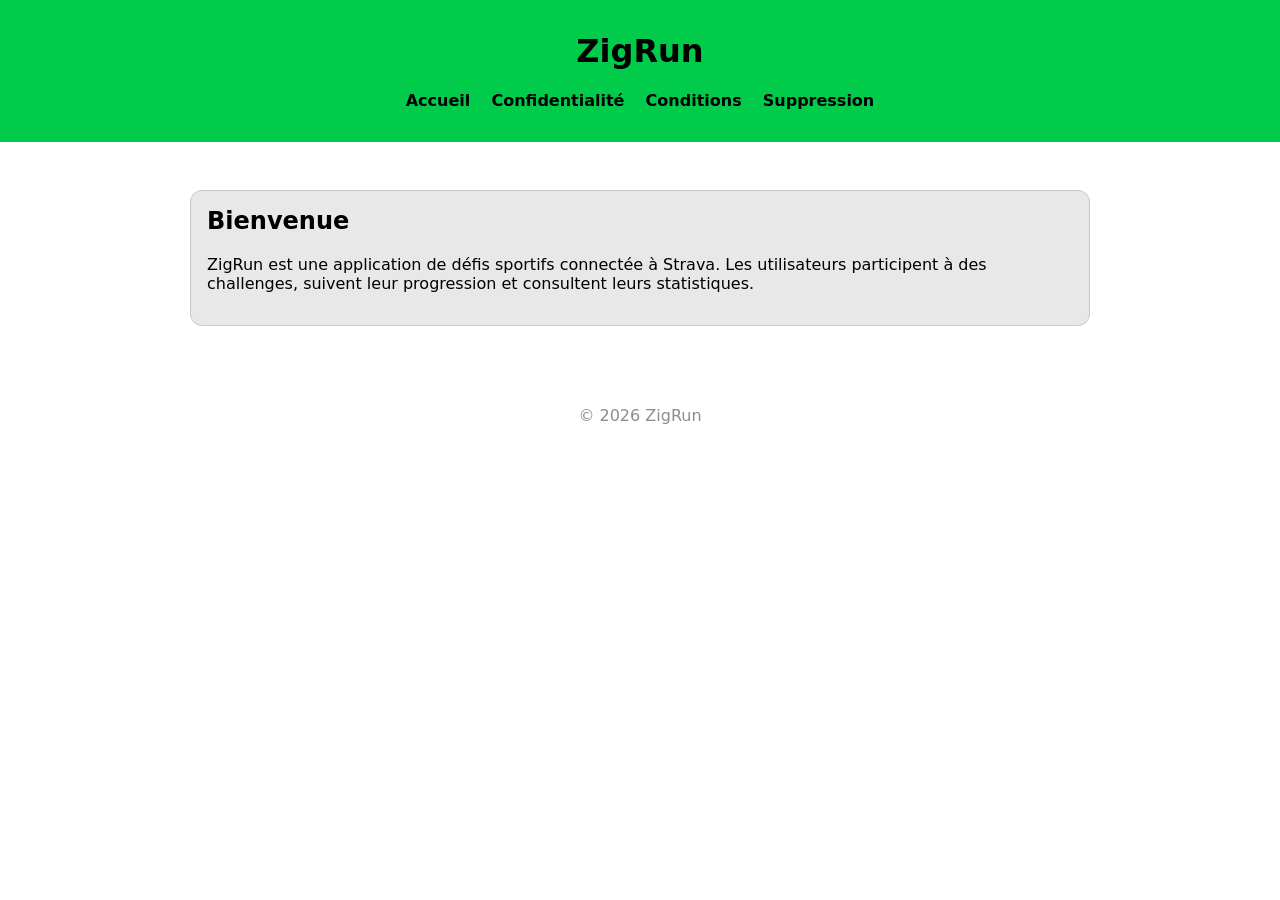
<file: docs/index.html>
<!doctype html>
<html lang="fr">
    <head>
        <meta charset="utf-8">
        <meta name="viewport" content="width=device-width,initial-scale=1">
        <title>Accueil</title>
        <link rel="stylesheet" href="style.css">
    </head>
    <body>
        <header>
            <h1>ZigRun</h1>
            <nav>
                <a href="index.html">Accueil</a>
                <a href="privacy.html">Confidentialité</a>
                <a href="terms.html">Conditions</a>
                <a href="delete-account.html">Suppression</a>
            </nav>
        </header>
        <main>
            <div class='card'>
                <h2>Bienvenue</h2>
                <p>ZigRun est une application de défis sportifs connectée à Strava. Les utilisateurs participent à des challenges, suivent leur progression et consultent leurs statistiques.</p>
            </div>
        </main>
        <footer>© 2026 ZigRun</footer>
    </body>
</html>
</file>
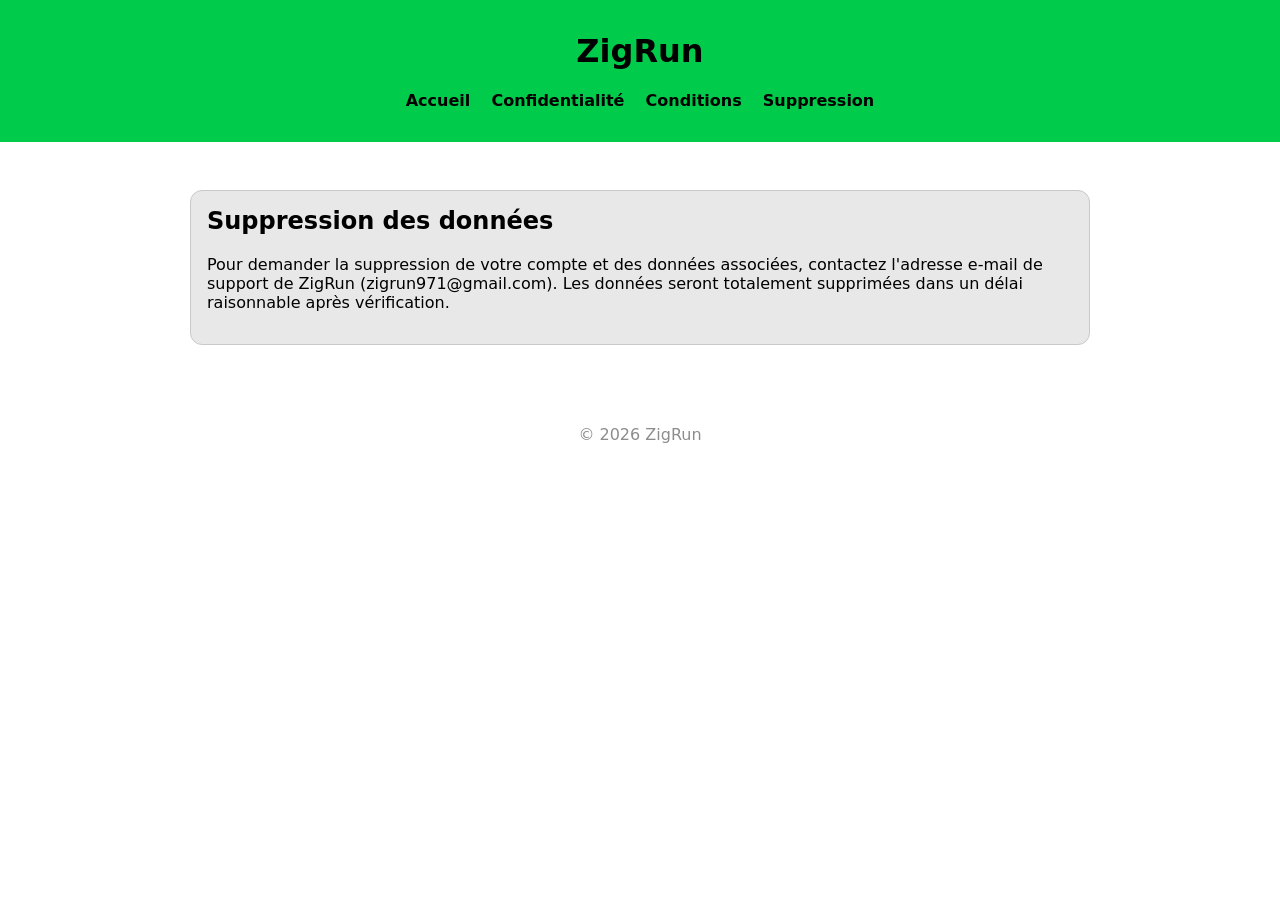
<file: docs/delete-account.html>
<!doctype html>
<html lang="fr">
    <head>
        <meta charset="utf-8">
        <meta name="viewport" content="width=device-width,initial-scale=1">
        <title>Suppression</title>
        <link rel="stylesheet" href="style.css">
    </head>
    <body>
        <header>
            <h1>ZigRun</h1>
            <nav>
                <a href="index.html">Accueil</a>
                <a href="privacy.html">Confidentialité</a>
                <a href="terms.html">Conditions</a>
                <a href="delete-account.html">Suppression</a>
            </nav>
        </header>
        <main>
            <div class='card'>
                <h2>Suppression des données</h2>
                <p>Pour demander la suppression de votre compte et des données associées, contactez l'adresse e‑mail de support de ZigRun (zigrun971@gmail.com). Les données seront totalement supprimées dans un délai raisonnable après vérification.</p>
            </div>
        </main>
        <footer>© 2026 ZigRun</footer>
    </body>
</html>
</file>
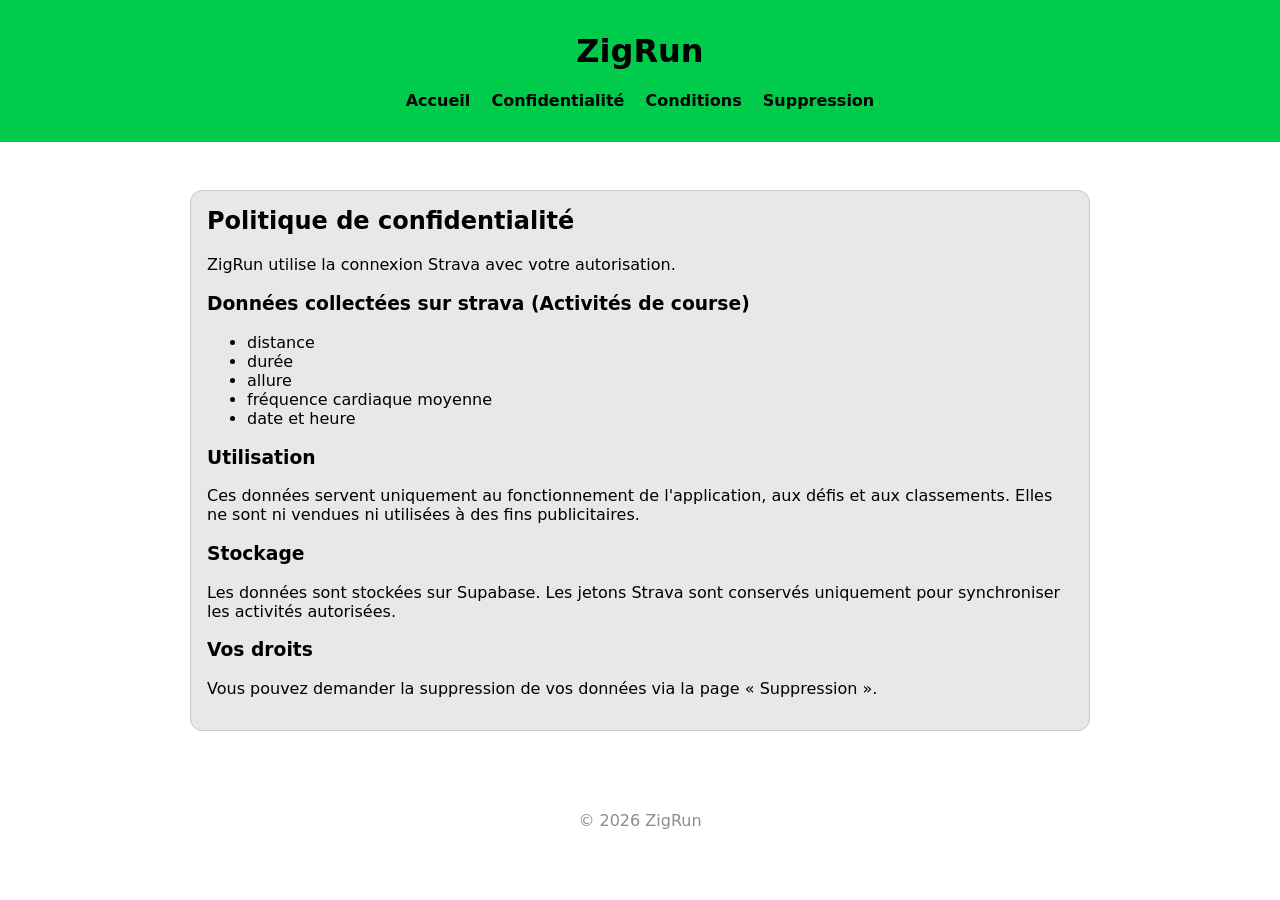
<file: docs/privacy.html>
<!doctype html>
<html lang="fr">
    <head>
        <meta charset="utf-8">
        <meta name="viewport" content="width=device-width,initial-scale=1">
        <title>Confidentialité</title>
        <link rel="stylesheet" href="style.css">
    </head>
    <body>
        <header>
            <h1>ZigRun</h1>
            <nav>
                <a href="index.html">Accueil</a>
                <a href="privacy.html">Confidentialité</a>
                <a href="terms.html">Conditions</a>
                <a href="delete-account.html">Suppression</a>
            </nav>
        </header>
        <main>
            <div class='card'>
                <h2>Politique de confidentialité</h2>
                <p>ZigRun utilise la connexion Strava avec votre autorisation.</p>
                <h3>Données collectées sur strava (Activités de course)</h3>
                <ul>
                    <li> distance </li>
                    <li> durée </li>
                    <li> allure </li>
                    <li> fréquence cardiaque moyenne </li>
                    <li> date et heure </li>
                </ul>
                <h3>Utilisation</h3>
                <p>Ces données servent uniquement au fonctionnement de l'application, aux défis et aux classements. Elles ne sont ni vendues ni utilisées à des fins publicitaires.</p>
                <h3>Stockage</h3>
                <p>Les données sont stockées sur Supabase. Les jetons Strava sont conservés uniquement pour synchroniser les activités autorisées.</p>
                <h3>Vos droits</h3>
                <p>Vous pouvez demander la suppression de vos données via la page « Suppression ».</p>
            </div>
        </main>
        <footer>© 2026 ZigRun</footer>
    </body>
</html>
</file>
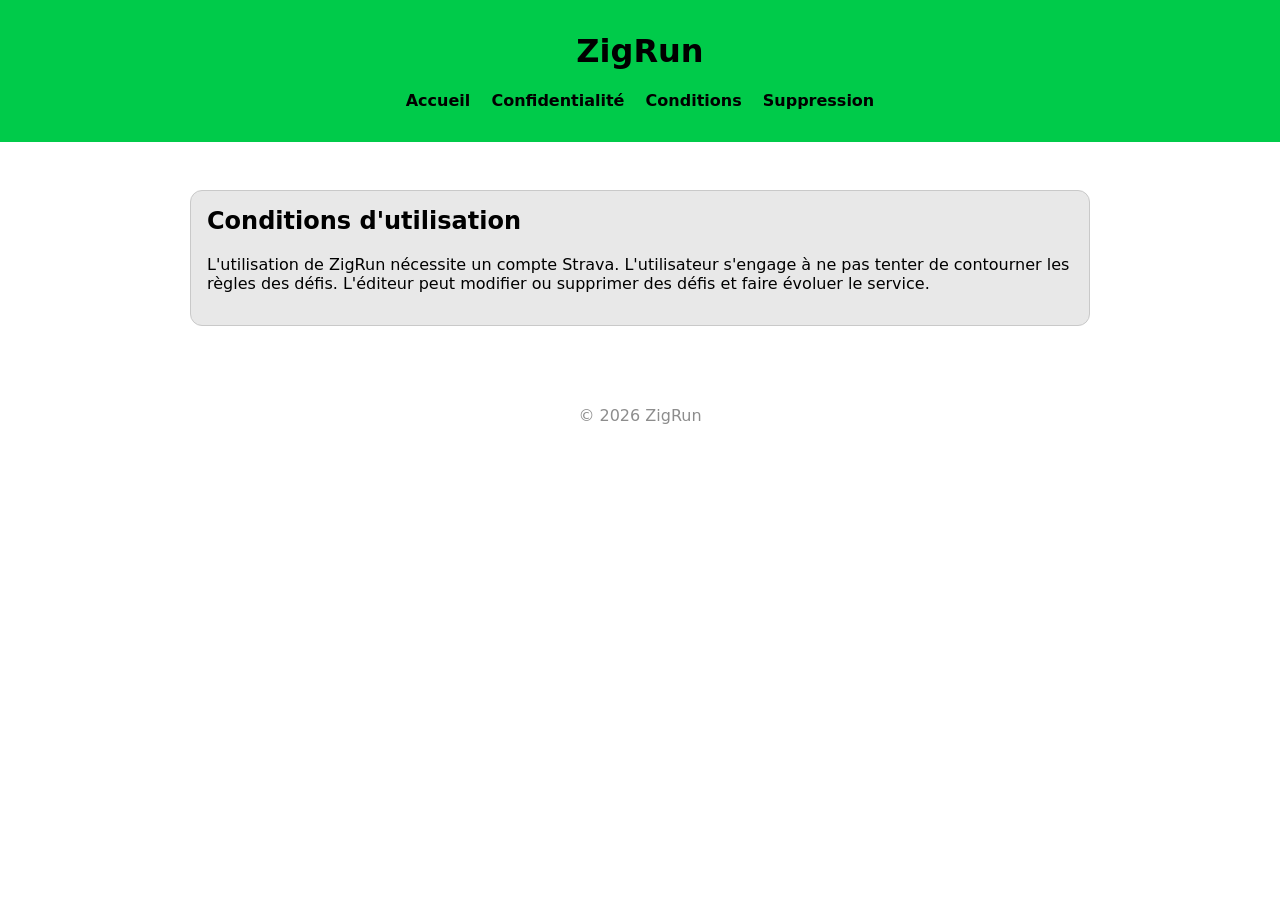
<file: docs/terms.html>
<!doctype html>
<html lang="fr">
    <head>
        <meta charset="utf-8">
        <meta name="viewport" content="width=device-width,initial-scale=1">
        <title>Conditions</title>
        <link rel="stylesheet" href="style.css">
    </head>
    <body>
        <header>
            <h1>ZigRun</h1>
            <nav>
                <a href="index.html">Accueil</a>
                <a href="privacy.html">Confidentialité</a>
                <a href="terms.html">Conditions</a>
                <a href="delete-account.html">Suppression</a>
            </nav>
        </header>
        <main>
            <div class='card'>
                <h2>Conditions d'utilisation</h2>
                <p>L'utilisation de ZigRun nécessite un compte Strava. L'utilisateur s'engage à ne pas tenter de contourner les règles des défis. L'éditeur peut modifier ou supprimer des défis et faire évoluer le service.</p>
            </div>
        </main>
        <footer>© 2026 ZigRun</footer>
    </body>
</html>
</file>
<file: docs/style.css>
@media (prefers-color-scheme: light){
:root{--text:#000;--bg:#fff;--primary:#00cb4a;--primaryAlt:#15853e;--box:#e8e8e8;--border:#c9c9c9;--sub:#8d8d8d;}
}
@media (prefers-color-scheme: dark){
:root{--text:#FAFAFA;--bg:#0D0D0F;--primary:#22C55E;--primaryAlt:#073819;--box:#18181B;--border:#27272A;--sub:#71717A;}
}
body{margin:0;font-family:system-ui,sans-serif;background:var(--bg);color:var(--text)}
header{background:var(--primary);padding:2rem;text-align:center}
nav a{margin:.5rem;color:var(--text);text-decoration:none;font-weight:700}
main{max-width:900px;margin:auto;padding:2rem}
.card{background:var(--box);border:1px solid var(--border);border-radius:12px;padding:1rem;margin:1rem 0}
footer{text-align:center;color:var(--sub);padding:2rem}
h1,h2{margin-top:0}
</file>
